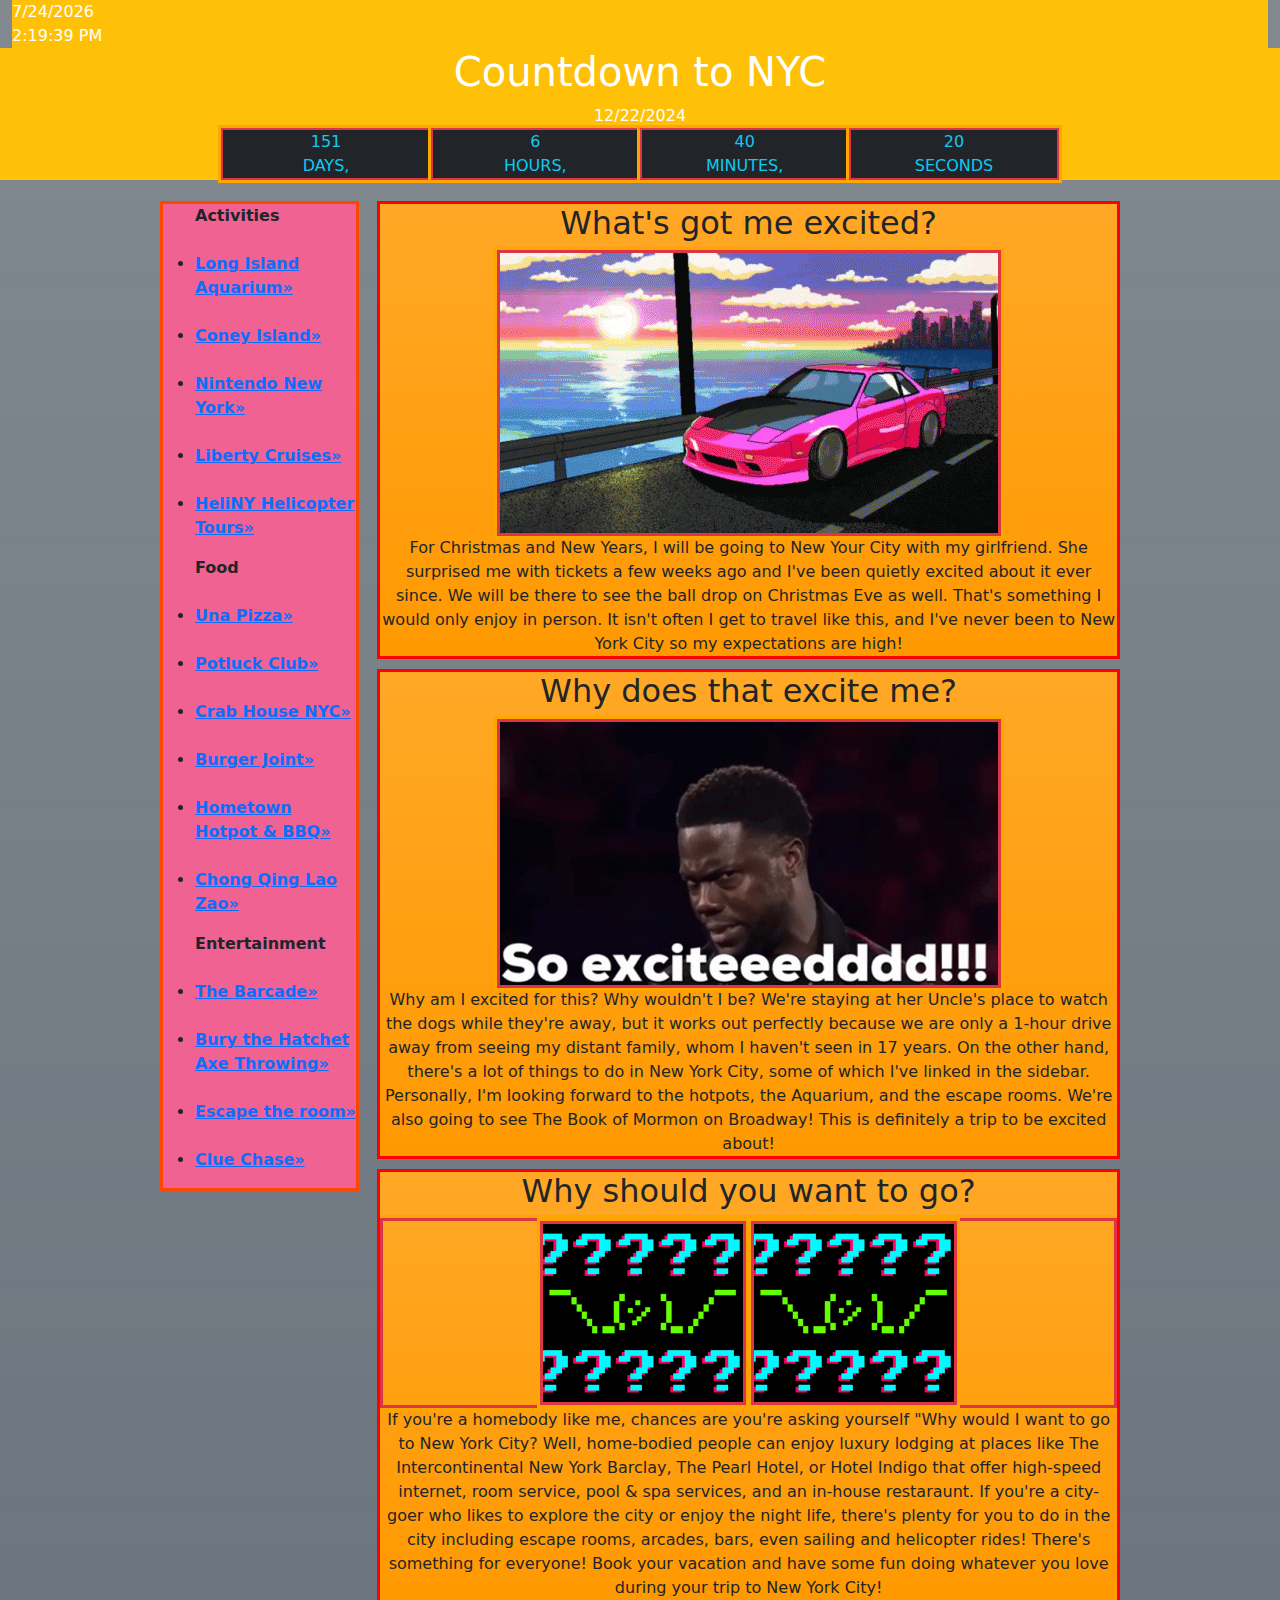
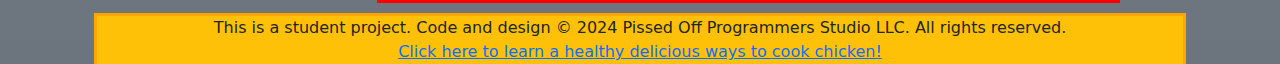
<file: index.html>
<!DOCTYPE html>
<html lang="en">
    <head>

    <link href="./css/additions.css" rel="stylesheet">

    <link href="https://cdn.jsdelivr.net/npm/bootstrap@5.3.3/dist/css/bootstrap.min.css" rel="stylesheet" 
    integrity="sha384-QWTKZyjpPEjISv5WaRU9OFeRpok6YctnYmDr5pNlyT2bRjXh0JMhjY6hW+ALEwIH"
    crossorigin="anonymous">

    <script src="https://cdn.jsdelivr.net/npm/bootstrap@5.3.3/dist/js/bootstrap.bundle.min.js"
    integrity="sha384-YvpcrYf0tY3lHB60NNkmXc5s9fDVZLESaAA55NDzOxhy9GkcIdslK1eN7N6jIeHz"
    crossorigin="anonymous"></script>

    <script src="https://cdn.jsdelivr.net/npm/@popperjs/core@2.11.8/dist/umd/popper.min.js"
    integrity="sha384-I7E8VVD/ismYTF4hNIPjVp/Zjvgyol6VFvRkX/vR+Vc4jQkC+hVqc2pM8ODewa9r"
    crossorigin="anonymous"></script>

    <script src="https://cdn.jsdelivr.net/npm/bootstrap@5.3.3/dist/js/bootstrap.min.js"
    integrity="sha384-0pUGZvbkm6XF6gxjEnlmuGrJXVbNuzT9qBBavbLwCsOGabYfZo0T0to5eqruptLy"
    crossorigin="anonymous"></script>

<script src="./js/countdown.js" defer></script>
    
    
        <meta charset="UTF-8">
        <meta name="viewport" content="width=device-width, initial-scale=1.0">
        <title>Countdown to NYC</title>
    </head>

<body class="bg-secondary bg-gradient">
    <div class="container-fluid justify-content-center">
        <div class="row-fluid">
            <div class="col">
                <header>
                    <div class="row justify-content-center">
                        <div class="col">
                            <div class="text-white text-bg-warning" id="currentTime"> 
                            <!--text from countdown code gets instered here because it finds the id "currentTime" and inputs the HTML code + the data values calculated  by the showClock function-->        
                                </div><!--closing div tag for div id="currentTime"-->
        
                            </div> <!--closing div for col containting the currrentTime-->
                        </div> <!--closing div for the row containing the currentTime col-->
        
                    <div class="row justify-content-center text-white text-bg-warning">
                        <h1 class="text-center">Countdown to NYC</h1>
                        <div class="text-center" id="eventDate">
                            12/22/2024
                        </div> <!--closing div for the event date-->    
        
                        <div class="row justify-content-center">
                            <div class="col-2 text-center border border-2 border-danger text-info bg-dark">
                                <div class=box> <span id="dLeft"></span></div> DAYS,
                            </div>
                        
                            <div class="col-2 text-center border border-2 border-danger text-info bg-dark">
                                <div class=box><span id="hLeft"></span></div>HOURS,
                            </div>
                            
                            <div class="col-2 text-center border border-2 border-danger text-info bg-dark">
                                <div class=box><span id="mLeft"></span></div> MINUTES,
                            </div>
                                
                            <div class="col-2 text-center border border-2 border-danger text-info bg-dark">
                                <div class=box  ><span id="sLeft"></span></div> SECONDS
                            </div>
                        </div>
                    </div> <!--closing div for the row containing the whole header-->
                 </header>
        
            </div> <!---Closing div tag for the column containing the header, but not the coutndown, sized col-12-->
                
            <br />
            
            </div>
        </div><!--Closing div tag for the row containing the countdown's column-->

        <div class="row justify-content-center word-wrap">
            <div class="col-2">
                <nav class="nav text-italic bg-pink word-wrap">
                    <ul>
                        <div class="text-start" id="activities">
                            Activities
                        </div>
        
                        <br />
        
                        <li>
                            <a href="https://mommypoppins.com/long-island-kids/zoos-gardens/long-island-aquarium-offers-over-100-exhibits-and-interactive">Long Island Aquarium&#187;</a>
                        </li>
        
                        <br />
                        
                        <li>
                            <a href="https://www.coneyisland.com/">Coney Island&#187;</a>
                        </li>
                        
                        <br />
                        
                        <li>
                            <a href="https://www.nintendo.com/us/new-york/?srsltid=AfmBOooklng_uPHUkgasO9-PSFEEivv752UO3GzLNz_I3_woGUa0LvLg">Nintendo New York&#187;</a>
                        </li>
                        
                        <br />
        
                        <li>
                            <a href="https://libertycruise.nyc/">Liberty Cruises&#187;</a>
                        </li>
                        
                        <br />
                        
                        <li>
                            <a href="https://heliny.com/nyc-tours/">HeliNY Helicopter Tours&#187;</a>
                        </li>
                    </ul>
        
                    <ul>
                        <div id=food>
                            Food
                        </div>
                        
                        <br />
        
                        <li>    
                            <a href="https://unapizza.com/">Una Pizza&#187;</a>
                        </li>
        
                        <br />
                        
                        <li>
                            <a href="https://thepotluckclubny.com/">Potluck Club&#187;</a>
                        </li>
                        
                        <br />
                        
                        <li>
                            <a href="https://www.crabhouseny.com/">Crab House NYC&#187;</a>
                        </li>
                        
                        <br />
        
                        <li>
                            <a href="https://www.burgerjointny.com/">Burger Joint&#187;</a>
                        </li>
        
                        <br />
        
                        <li>
                            <a href="https://hometownhotpot.com/index.html">Hometown Hotpot & BBQ&#187;</a>
                            <br />
                        </li>
        
                        <br />
        
                        <li>
                            <a href="https://www.chongqinglaozao.com/">Chong Qing Lao Zao&#187;</a>
                            <br />
                        </li>
        
                    </ul>
        
                    <ul>
                        <div id=entertainment>
                            Entertainment
                        </div>
        
                        <br />
                        
                        <li>
                            <a href="https://barcade.com/">The Barcade&#187;</a>
                        </li>
                    
                        <br />
        
                        <li>
                            <a href = "https://burythehatchet.com">Bury the Hatchet Axe Throwing&#187;</a>
                        </li>
                    
                        <br />
        
                        <li>
                            <a href="https://escapetheroom.com/new-york/?utm_term=escape%20the%20room%20nyc&utm_campaign&utm_source=adwords&utm_medium=ppc&gad_source=1&gclid=EAIaIQobChMIvIf-4p_LiQMVqEr_AR0eeBd3EAAYASAAEgJUnvD_BwE">Escape the room&#187;</a>
                        </li>
        
                        <br />
        
                        <li>
                            <a href=https://cluechase.com>Clue Chase&#187;</a>
                        </li>
        
                    </ul>
        
                </nav>
            </div><!--closing tag for the column surrounding the nav element, sized col-3. These are sized out of 12, right?-->
            
            <div class="col-7">
                <section class="text-center surround-red bg-orange bg-gradient">
                    <h2>What's got me excited?</h2>
                    <img  class="img-fluid border border-3 border border-danger" src="./img/drive1.gif" alt="image1" />
                    <p>For Christmas and New Years, I will be going to New Your City with my girlfriend. She surprised me with tickets a few weeks ago and I've been quietly excited about it ever since. We will be there to see the ball drop on Christmas Eve as well. That's something I would only enjoy in person. It isn't often I get to travel like this, and I've never been to New York City so my expectations are high!</p>
                </section>
        
                <section class="text-center surround-red bg-orange bg-gradient">
                    <h2>Why does that excite me?</h2>
                    
                    <img class="img-fluid border border-3 border-danger" src="./img/excited.gif" alt="image2" />
                    
                    <p>Why am I excited for this? Why wouldn't I be? We're staying at her Uncle's place to watch the dogs while they're away, but it works out perfectly because we are only a 1-hour drive away from seeing my distant family, whom I haven't seen in 17 years. On the other hand, there's a lot of things to do in New York City, some of which I've linked in the sidebar. Personally, I'm looking forward to the hotpots, the Aquarium, and the escape rooms. We're also going to see The Book of Mormon on Broadway! This is definitely a trip to be excited about!</p>
                </section>
                
                <section class="text-center surround-red bg-orange bg-gradient">
                    <h2>Why should you want to go?</h2>
                    
                    <div class="border border-3 border-danger">
                        <img class="img-fluid border border-3 border-danger" src="./img/why.gif" alt="image3" />
                        <img class="img-fluid border border-3 border-danger" src="./img/why.gif" alt="image3" />
                    </div>

                    <p>If you're a homebody like me, chances are you're asking yourself "Why would I want to go to New York City? Well, home-bodied people can enjoy luxury lodging at places like The Intercontinental New York Barclay, The Pearl Hotel, or Hotel Indigo that offer high-speed internet, room service, pool & spa services, and an in-house restaraunt. If you're a city-goer who likes to explore the city or enjoy the night life, there's plenty for you to do in the city including escape rooms, arcades, bars, even sailing and helicopter rides! There's something for everyone! Book your vacation and have some fun doing whatever you love during your trip to New York City!</p>
                </section>
            </div> <!--closign div tag for the colum surrounding the section element, sized col-9. These are sized out of 12, right?-->
        </div><!--closing tag for 1st row, the one around the nav and section elements-->

        <div class="row justify-content-center">
            <div class="col-10 text-center surround-orange bg-warning">
                <footer>This is a student project. Code and design &#169; 2024 Pissed Off Programmers Studio LLC. All rights reserved.
                </footer>
            
                <a class="chickenRecipes" href="https://www.familyfoodonthetable.com/15-minute-honey-garlic-chicken">Click here to learn a healthy delicious ways to cook chicken!</a>
            </div><!--Closing div tag for the column surrounding the footer, sized col-12-->
        </div><!--closing div tag for the row containing the footer and it's column-->

    </div> <!--closing div tag for the container-->
</body>
</html>
</file>
<file: css/additions.css>
@charset "utf-8";

.bg-pink {
    background-color:#F06292;
}

.bg-orange {
    background-color: #ff9900;
}
    

.border {
    border-style: inset;
    border-color: orange;
    outline-style: inset;
    outline: 3px solid orange;
}

.surround-red {
    outline: 3px solid red;
}

.surround-orange{
    outline: 3px solid orange;
}

nav {
    outline: 3px solid orangered;
    font-weight: bold;
}

nav > a {
    text-decoration: underline;

}

footer::after {
    clear: both;
    content: "";
    display: table;
}

a:visited {
    color: #51007d;
    text-decoration: underline;
}            

a:hover {
    color: #0f0;
    text-decoration: underline;
}            

a:active {
    color:#ff0;
    text-decoration: underline;
}
</file>
